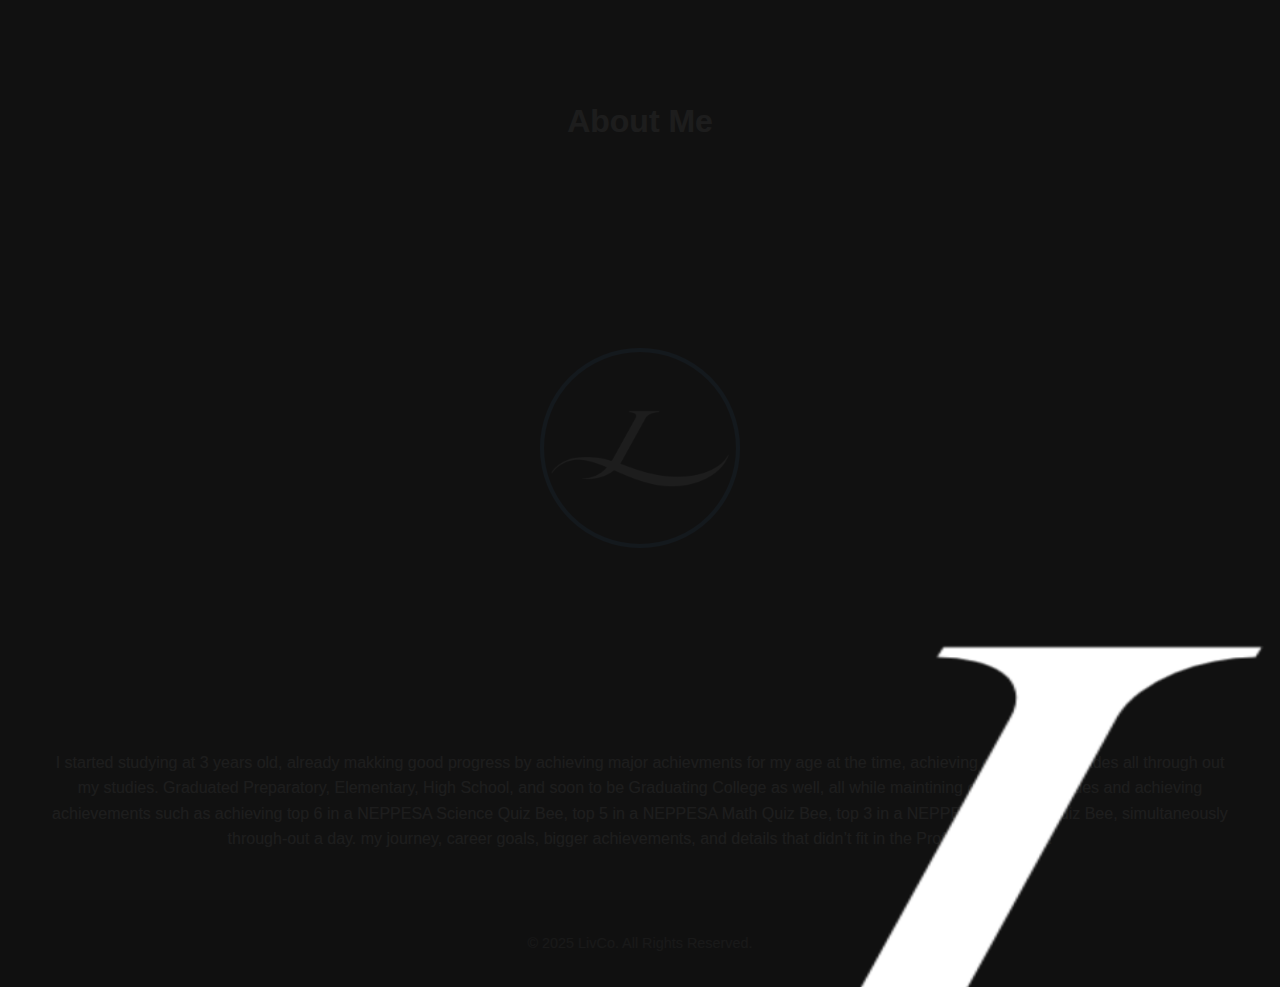
<file: about.html>
<!DOCTYPE html>
<html lang="en">
<head>
  <meta charset="UTF-8">
  <meta name="viewport" content="width=device-width, initial-scale=1.0">
  <title>LivCo | About</title>
  <!-- Favicon for light mode -->
  <link rel="icon" type="image/png" href="Liv-Logo-Black.png" media="(prefers-color-scheme: light)">
  <!-- Favicon for dark mode -->
  <link rel="icon" type="image/png" href="Liv-Logo-White.png" media="(prefers-color-scheme: dark)">

  <link rel="icon" type="image/png" href="Liv-Logo-White.png">
  <link rel="stylesheet" href="style.css">
  <script src="script.js"></script>
</head>
<body>

  <header>
    <nav>
      <a href="index.html" class="logo">
        <img src="Liv-Logo-White.png" alt="LivCo Logo">
        <span>LivCo.</span>
      </a>

      <!-- Hamburger menu (only visible on mobile) -->
      <div class="hamburger" onclick="toggleMenu()">☰</div>

      <ul>
        <li><a href="index.html#intro">Home</a></li>
        <li><a href="index.html#profile">Profile Info</a></li>
        <li><a href="index.html#creations">Creations</a></li>
        <li><a href="index.html#projects">Projects</a></li>
        <li><a href="index.html#contact">Contact</a></li>
      </ul>
    </nav>
  </header>

  <section id="about">
    <h1>About Me</h1>
      <div class="profile-container">
        <img src="Liv-Logo-White.png" alt="Profile Picture" class="profile-pic">
      </div>
    <p>
      I started studying at 3 years old, already makking good progress by achieving major achievments for my age at the time,
      achieving outstanding grades all through out my studies. Graduated Preparatory, Elementary, High School, and soon to be Graduating College as well, 
      all while maintining outsanding grades and achieving achievements such as achieving top 6 in a NEPPESA Science Quiz Bee, top 5 in a NEPPESA Math Quiz Bee, 
      top 3 in a NEPPESA Spelling Quiz Bee, simultaneously through-out a day.
      
      my journey, career goals, 
      bigger achievements, and details that didn’t fit in the Profile Info section.
    </p>
  </section>

  <footer>
    © 2025 LivCo. All Rights Reserved.
  </footer>

</body>
</html>
</file>
<file: style.css>
/* Reset */
* {
  margin: 0;
  padding: 0;
  box-sizing: border-box;
}

body {
  font-family: 'Arial', sans-serif;
  background: #1a1a1a; /* dark background */
  color: #fff;
  line-height: 1.6;
}

/* Header Navigation */
header {
  position: fixed;
  top: 0;
  left: 0;
  width: 100%;
  background: rgba(17, 17, 17, 0.95);
  padding: 1rem 2rem;
  z-index: 1000;
}

nav ul {
  list-style: none;
  display: flex;
  justify-content: flex-end;
  gap: 2rem;
}

nav ul li a {
  text-decoration: none;
  color: #fff;
  font-weight: bold;
  transition: color 0.3s ease;
}

nav ul li a:hover {
  color: #4da6ff;
}

section {
  min-height: 100vh;
  display: flex;
  flex-direction: column;
  align-items: center;
  justify-content: center;
  padding: 6rem 3rem 3rem; /* extra top padding so content isn’t hidden under header */
  text-align: center;
}

/* Intro Section */
#intro h1 {
  font-size: 4rem;
  font-weight: bold;
  letter-spacing: 2px;
}
#intro p {
  margin-top: 1rem;
  font-size: 1.2rem;
  color: #aaa;
}

/* Profile Picture */
.profile-pic {
  width: 200px;
  height: 200px;
  border-radius: 50%;   /* makes it round */
  object-fit: cover;    /* keeps aspect ratio inside circle */
  border: 4px solid #4da6ff; /* optional light blue border */
  margin: 1.5rem 0;     /* spacing above/below */
}

/* Profile Info Section */
#profile {
  align-items: flex-start; /* stop forcing center */
  text-align: left;
}

.profile-title {
  width: 100%;
  text-align: left;
  margin-bottom: 1.5rem;
}

.profile-container {
  display: flex;
  align-items: center;
  gap: 2rem;
  max-width: 900px;
  margin: auto;
  background: #222;       /* background color */
  padding: 2rem;          /* spacing inside the box */
  border-radius: 10px;    /* rounded corners */
}

}

.profile-text {
  flex: 1; /* take remaining space */
}

#profile p {
  max-width: 600px;
  line-height: 1.8;
}



/* Projects */
#projects {
  background: #111;
}
.project-grid {
  display: flex;
  gap: 2rem;
  margin-top: 2rem;
  flex-wrap: wrap;
  justify-content: center;
}
.project {
  background: #222;
  padding: 1rem;
  border-radius: 10px;
  width: 280px;
  transition: transform 0.3s ease;
}
.project img {
  width: 100%;
  border-radius: 10px;
  margin-bottom: 1rem;
}
.project:hover {
  transform: translateY(-5px);
}

/* Contact */
#contact {
  background: #1a1a1a;
  display: grid;
  grid-template-columns: 1fr 1fr;
  gap: 2rem;
  max-width: 900px;
  margin: auto;
  text-align: left;
}
#contact div {
  background: #222;
  padding: 2rem;
  border-radius: 10px;
}
form input, form textarea {
  width: 100%;
  padding: 0.8rem;
  margin: 0.5rem 0;
  border: none;
  border-radius: 5px;
  background: #333;
  color: white;
}
form button {
  background: #4da6ff;
  border: none;
  padding: 0.8rem 1.5rem;
  margin-top: 0.5rem;
  color: white;
  cursor: pointer;
  border-radius: 5px;
}
form button:hover {
  background: #3385cc;
}

footer {
  padding: 2rem;
  text-align: center;
  background: #111;
  font-size: 0.9rem;
  color: #aaa;
}

@media(max-width: 768px) {
  #contact {
    grid-template-columns: 1fr;
  }
  nav ul {
    justify-content: center;
    flex-wrap: wrap;
  }

  .profile-container {
    flex-direction: column;
    text-align: center;
  }
  .profile-title {
    text-align: center;
  }
}
</file>
